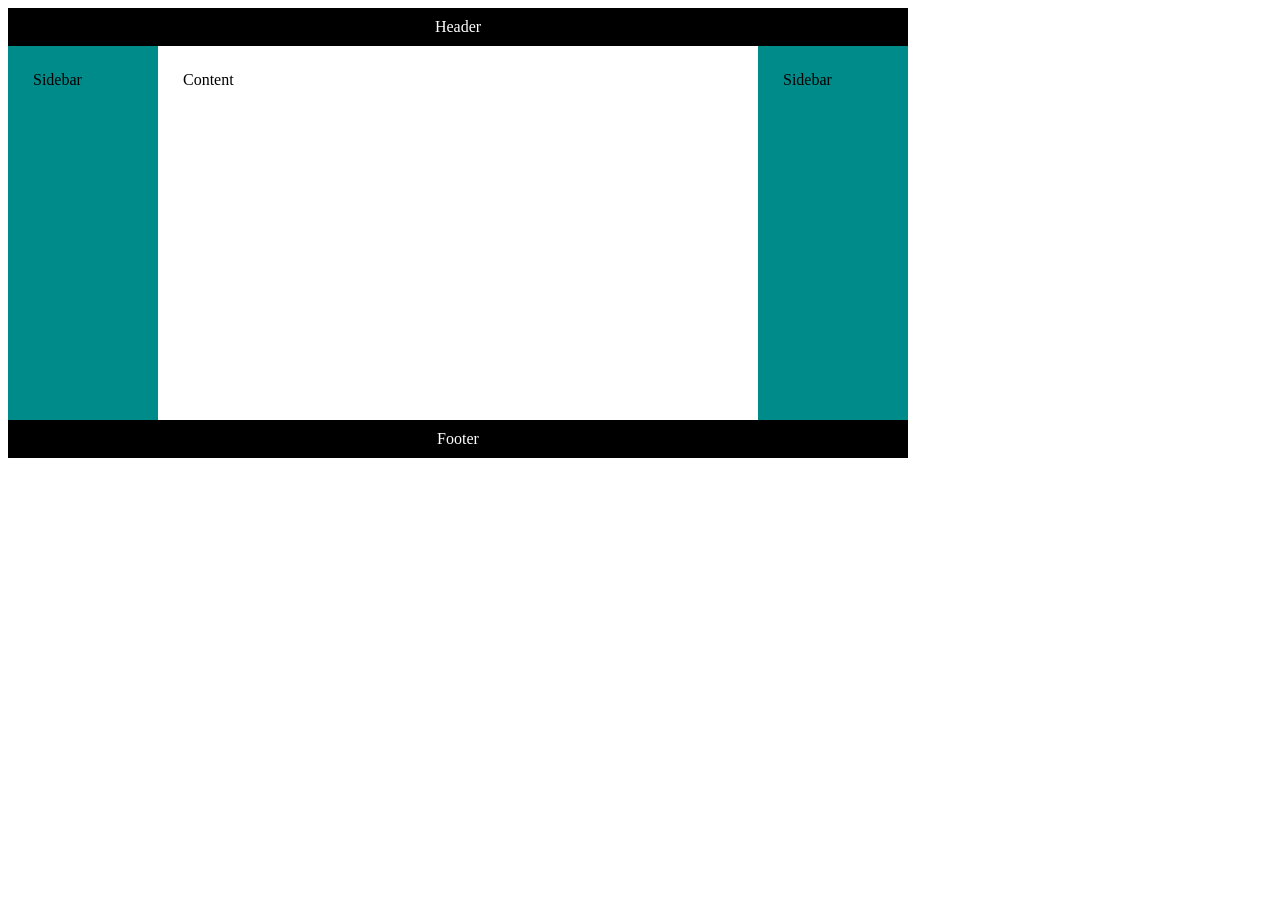
<file: htmlcss/grids/index.html>
<!DOCTYPE html>

<html>

<head>
    <meta name="viewport" content="width=device-width, initial-scale=1.0">
    <link rel="stylesheet" href="styles.css">
</head>

<body>
    <div class="container">
        <header class="header"> Header </header>
        <main class="main"> Content </main>
        <div class="sidebar left"> Sidebar </div>
        <div class="sidebar right"> Sidebar </div>
        <footer class="footer"> Footer </footer>
    </div>
</body>

</html>
</file>
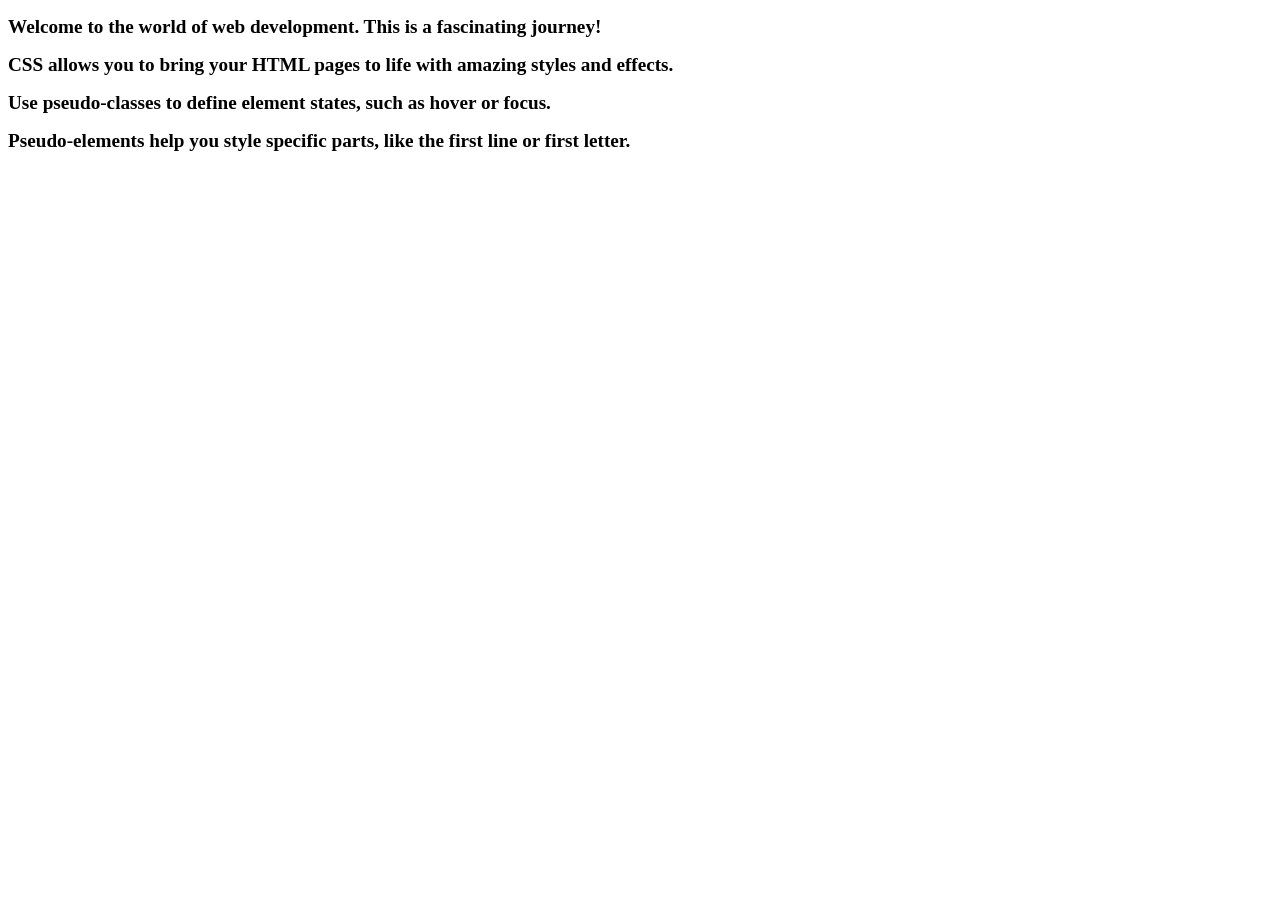
<file: htmlcss/psudoselectors/index.html>
<!DOCTYPE html>
<html lang="en">

<head>
    <meta charset="UTF-8">
    <meta name="viewport" content="width=device-width, initial-scale=1.0">
    <title>Pseudo-Classes and Pseudo-Elements</title>
    <link rel="stylesheet" href="styles.css">
</head>

<body>
    <!-- Container for all content -->
    <div>
        <!-- First div with multiple paragraphs -->
        <div>
            <p>Welcome to the world of web development. This is a fascinating journey!</p>
            <p>CSS allows you to bring your HTML pages to life with amazing styles and effects.</p>
        </div>

        <!-- Second div with multiple paragraphs -->
        <div>
            <p>Use pseudo-classes to define element states, such as hover or focus.</p>
            <p>Pseudo-elements help you style specific parts, like the first line or first letter.</p>
        </div>
    </div>
</body>

</html>
</file>
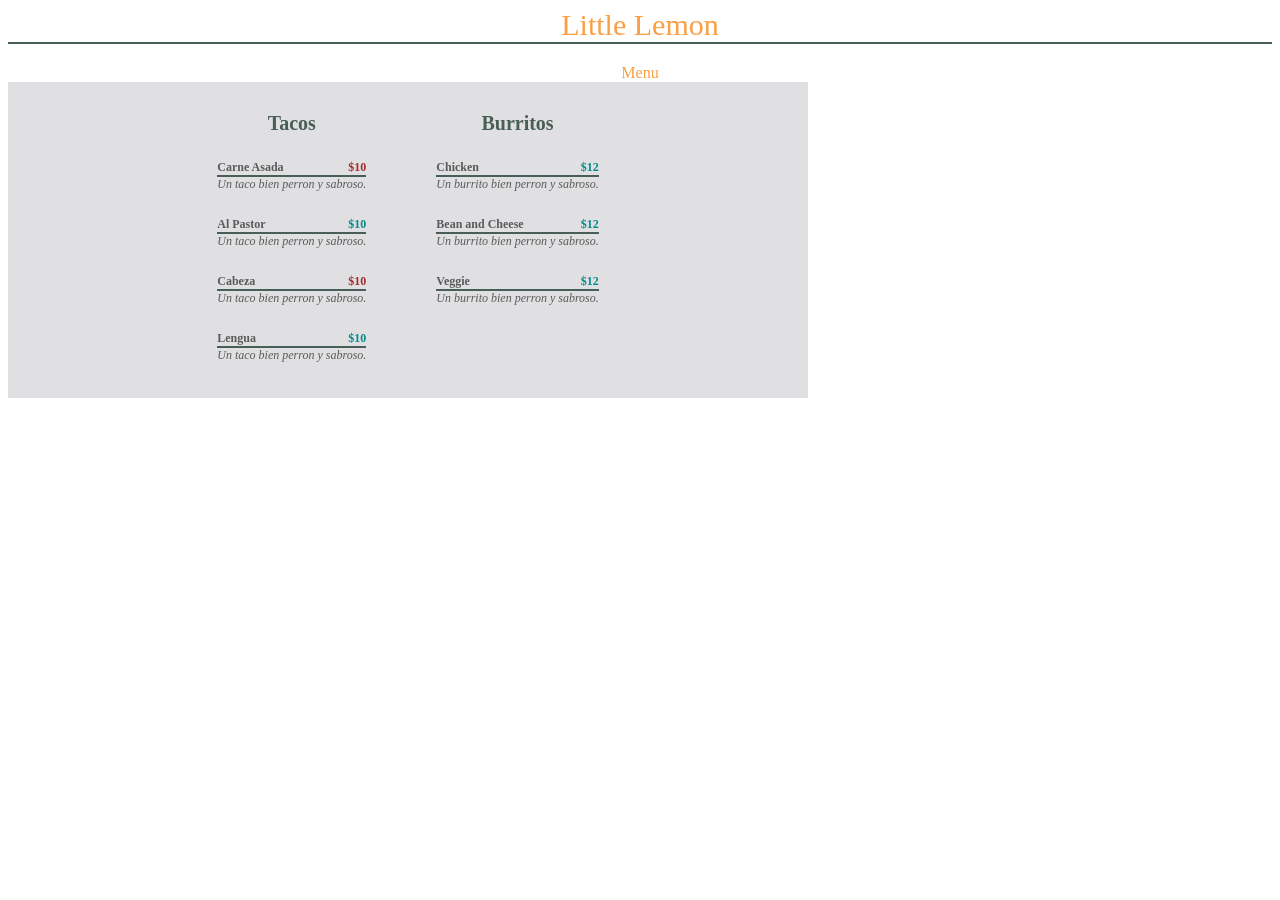
<file: htmlcss/targetedCss/index.html>
<!DOCTYPE html>
<html>

<head>
    <title>Little Lemon</title>
    <link rel="stylesheet" href="styles.css">
</head>

<body>
    <div class="ll"> Little Lemon </div>
    <div class="menu"> Menu </div>
    <div class="menu-container">

        <!-- Section starts: Tacos -->
        <div class="section">

            <h3 class="meal-type">Tacos</h2>
                <!-- Item Starts -->
                <div class="item-name">

                    <div class="label">Carne Asada</div>
                    <b class="low">$10</b>
                    <div class="description"> Un taco bien perron y sabroso.</div>
                </div>

                <div class="item-name">
                    <div class="label">Al Pastor</div>
                    <b>$10</b>
                    <div class="description"> Un taco bien perron y sabroso.</div>
                </div>

                <div class="item-name">
                    <div class="label">Cabeza</div>
                    <b class="low">$10</b>
                    <div class="description">Un taco bien perron y sabroso.</div>
                </div>

                <div class="item-name">
                    <div class="label">Lengua</div>
                    <b>$10</b>
                    <div class="description">Un taco bien perron y sabroso.</div>
                </div>
                <!-- Item Ends -->

        </div>
        <!-- Section ends: Tacos -->

        <!-- Section starts: Burritos -->
        <div class="section">
            <h3 class="meal-type">Burritos</h2>
                <!-- Item Starts -->
                <div class="item-name">
                    <div class="label">Chicken</div>
                    <b>$12</b>
                    <div class="description"> Un burrito bien perron y sabroso.</div>
                </div>

                <div class="item-name">
                    <div class="label">Bean and Cheese</div>
                    <b>$12</b>
                    <div class="description">Un burrito bien perron y sabroso.</div>
                </div>

                <div class="item-name">
                    <div class="label">Veggie</div>
                    <b>$12</b>
                    <div class="description">Un burrito bien perron y sabroso.</div>
                </div>
                <!-- Item Ends -->

        </div>
        <!-- Section ends: Tacos -->

    </div>
</body>

</html>
</file>
<file: htmlcss/grids/styles.css>
/* Add code for container class below */
.container {
    /* Add rules here */
    display: grid;
    max-width: 900px;
    min-height: 50vh;
    grid-template-columns: 100%;
    grid-template-rows: auto auto 1fr auto auto;
    grid-template-areas: "header" "left" "main" "right" "footer";
}

/* Add media rules for container class below */
@media (min-width: 440px) {
    .container {
        /* Add rules here */
        grid-template-columns: 150px 1fr 150px;
        grid-template-rows: auto 1fr auto;
        grid-template-areas: "header header header"
            "left main right"
            "footer footer footer";
    }
}


/* Properties for other selectors */
.header {
    grid-area: header;
    padding: 10px;
    background-color: black;
    color: #fff;
    text-align: center;
}

.main {
    grid-area: main;
    padding: 25px;
}

.left {
    grid-area: left;
    background-color: peachpuff;
}

.right {
    grid-area: right;
}

.footer {
    grid-area: footer;
    padding: 10px;
    background-color: black;
    color: #fff;
    text-align: center;
}

.sidebar {
    padding: 25px;
    background-color: darkcyan;
}
</file>
<file: htmlcss/psudoselectors/styles.css>
/* Task 1: Write hover effect styling here */
/* Example: Change the background color of a paragraph when hovered */
p:hover {
    /* WRITE YOUR CODE HERE */
    background-color: lightgray;
}

/* Task 2: Write first-line styling here */
/* Example: Change font size and weight for the first line of each paragraph */
p::first-line {
    /* WRITE YOUR CODE HERE */
    font-size: 1.2em;
    font-weight: bold;
}
</file>
<file: htmlcss/targetedCss/styles.css>
/* Properties for other selectors */
* {
    font-family: Monaco;
}

.menu,
.ll {
    text-align: center;
    color: #FA9F42;
}

.ll {
    font-size: 30px;
    margin-bottom: 20px;
    border-bottom: 2px solid #495E57;
}

.menu-container {
    max-width: 800px;
    display: flex;
    justify-content: center;
    background-color: #E0E0E2;
}


/* Add rules for the steps mentioned below */

.section {
    padding: 10px;
}

.label {
    font-weight: bold;
}

.description {
    font-style: italic;
    border-top: 2px solid #495E57;
}

.item-name {
    margin: 25px;
    font-size: 12px;
}

b {
    float: right;
    margin-top: -15px;
    color: darkcyan;
}

div>h3 {
    font-size: 20px;
    margin: 20px;
    text-align: center;
    color: #495E57;
}

.label+.low {
    color: brown;
}

div~div {
    color: rgb(90, 90, 90);
}
</file>
